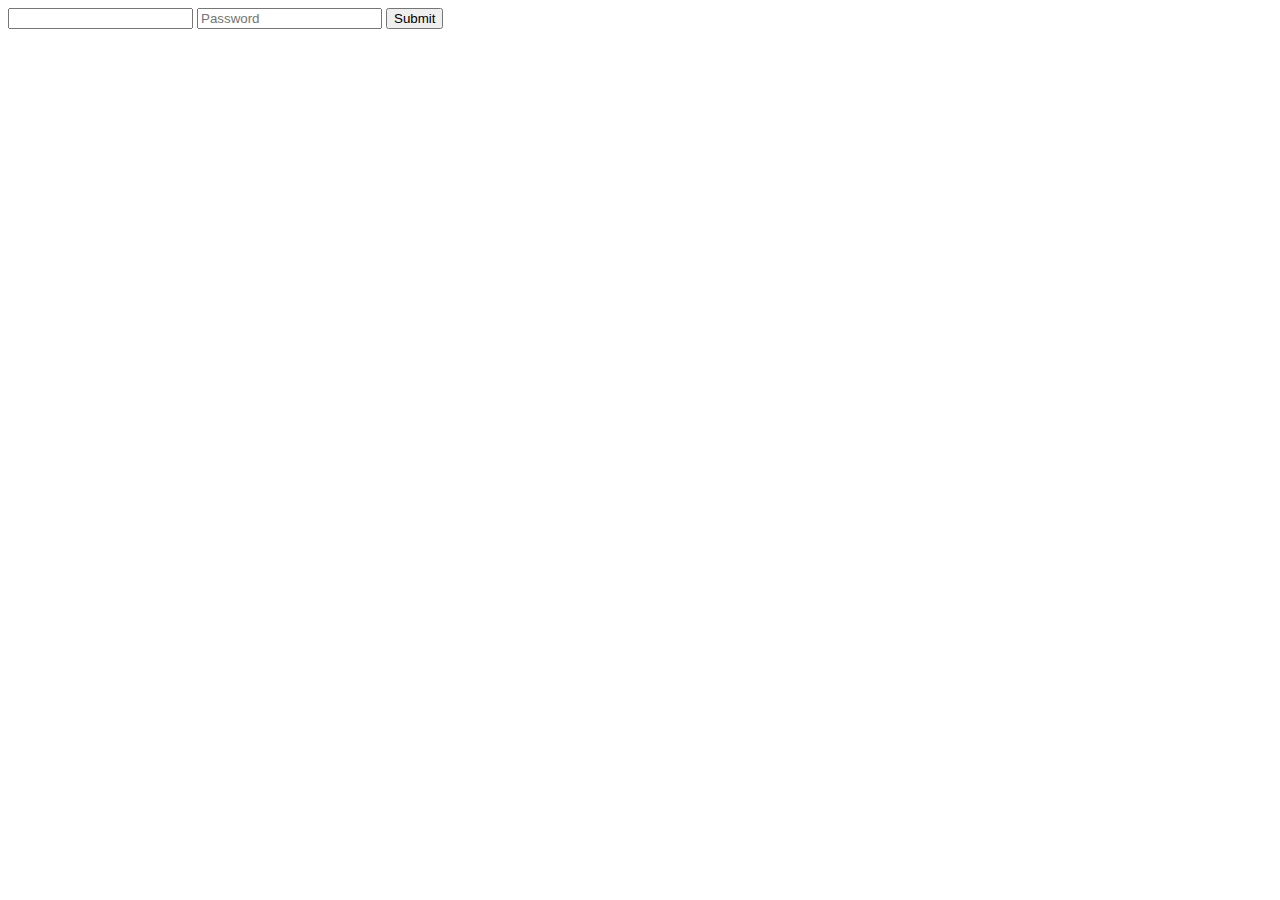
<file: templates/login.html>
<!DOCTYPE html>
<html lang="en">
	<head>
		<meta charset="UTF-8">
		<meta name="viewport" content="width=device-width, initial-scale=1.0">
		<title>Auth</title>	
	</head>
	<body>
		<form name="authForm" action="auth" onsubmit="return validate()" method="POST">
			<input type="email" name="email" placeholders="Email">
			<input type="password" name="code" placeholder="Password">
			<input type="submit" value="Submit">
		</form>
	</body>
	<script>
		const validate = () => {
			let form = document.forms["authForm"]

			if (form['email'].value == "" || form['code'].value == "") {
				alert('Fill out the form correctly!')
				return false
			}
			return true
		}
	</script>
</html>
</file>
